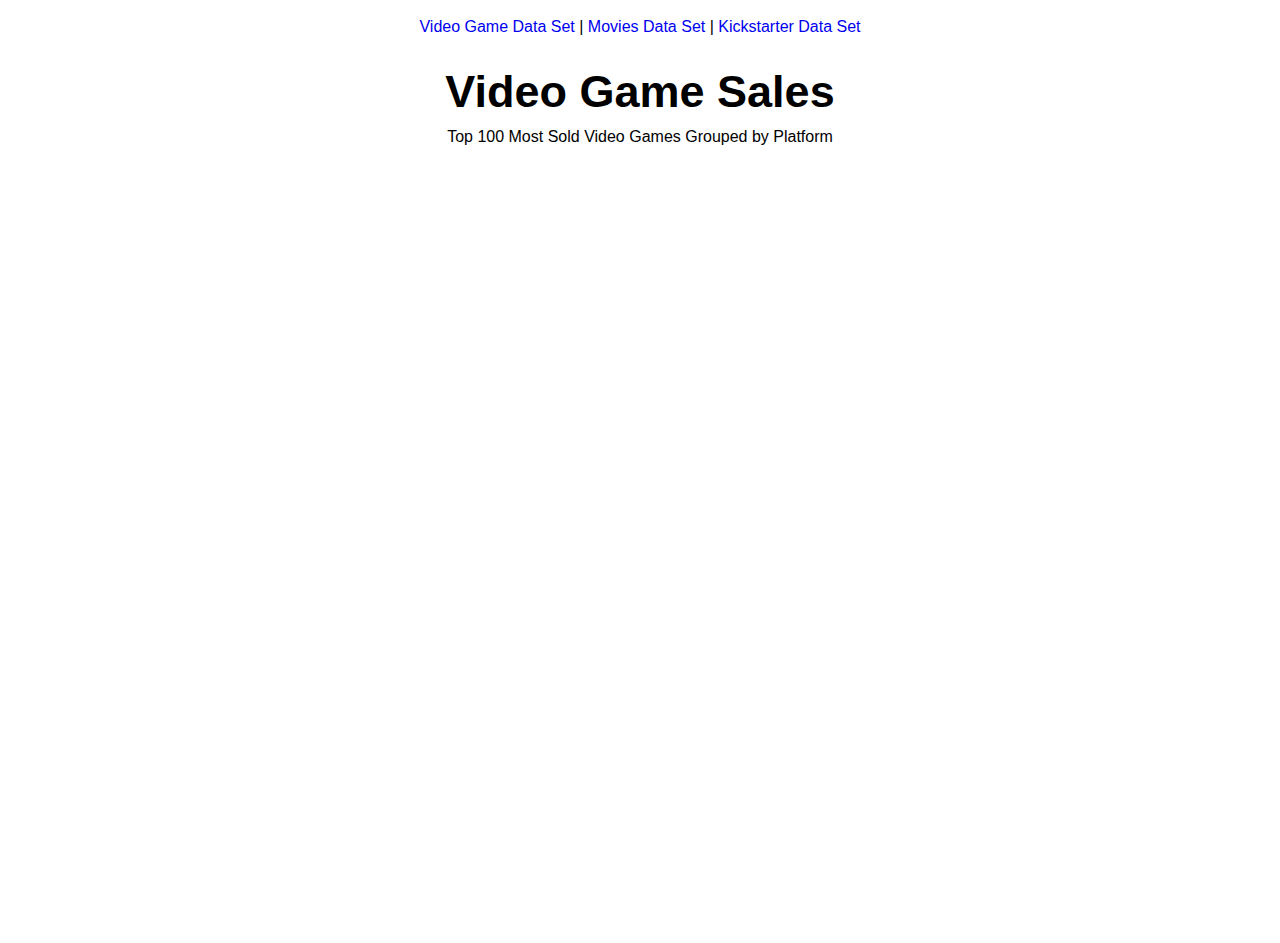
<file: Tree Map/index.html>
<!DOCTYPE html>
<html lang="en" >
<head>
  <meta charset="UTF-8">
  <title>CodePen - FCC: D3 Tree Map</title>
  <link rel="stylesheet" href="./style.css">

</head>
<body>

<br />
<a href="?data=videogames">Video Game Data Set</a> |
<a href="?data=movies">Movies Data Set</a> |
<a href="?data=kickstarter">Kickstarter Data Set</a>
<h1 id="title"></h1>
<div id="description"></div>
<svg id="tree-map" width="960" height="570"></svg>
<svg id="legend" width="500"></svg>

  <script src='https://d3js.org/d3.v4.min.js'></script>
<script src='https://cdn.freecodecamp.org/testable-projects-fcc/v1/bundle.js'></script><script  src="./script.js"></script>

</body>
</html>
</file>
<file: Tree Map/style.css>
html,
body {
  margin: 0;
  padding: 0;
}

svg {
  font: 10px sans-serif;
  text-align: center;
  display: block;
  margin: auto;
}

a {
  text-decoration: none;
}

body {
  text-align: center;
  font-family: Arial, Helvetica, sans-serif;
}

.tile-text {
  cursor: default;
}

#title {
  font-size: 45px;
  margin-bottom: 10px;
}

#description {
  padding-bottom: 1.5rem;
}

div.tooltip {
  position: absolute;
  padding: 10px;
  font: 12px Arial;
  background: rgba(255, 255, 204, 0.95);
  box-shadow: 1px 1px 10px rgba(128, 128, 128, 0.6);
  border: 0;
  border-radius: 2px;
  pointer-events: none;
}

#legend {
  font-size: 15px;
  text-align: center;
  display: block;
  margin: auto;
  padding-bottom: 5px;
  margin-bottom: 2rem;
  margin-top: 1rem;
}
</file>
